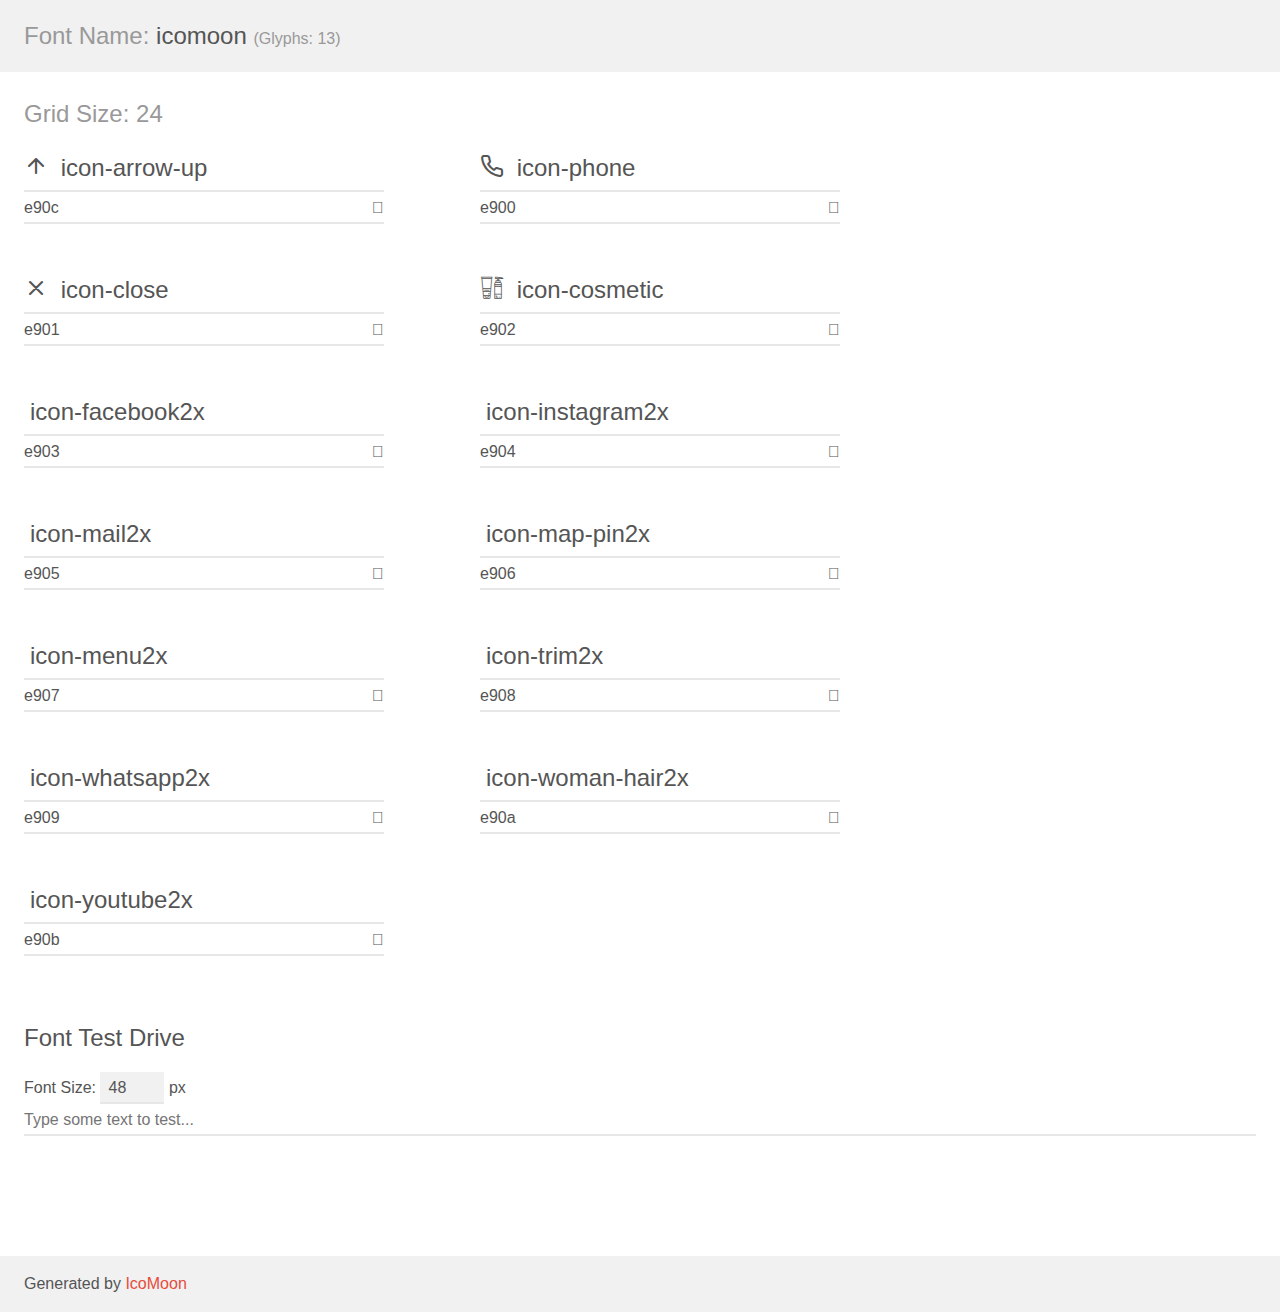
<file: assets/fonts/demo.html>
<!doctype html>
<html>
<head>
    <meta charset="utf-8">
    <title>IcoMoon Demo</title>
    <meta name="description" content="An Icon Font Generated By IcoMoon.io">
    <meta name="viewport" content="width=device-width, initial-scale=1">
    <link rel="stylesheet" href="demo-files/demo.css">
    <link rel="stylesheet" href="style.css"></head>
<body>
    <div class="bgc1 clearfix">
        <h1 class="mhmm mvm"><span class="fgc1">Font Name:</span> icomoon <small class="fgc1">(Glyphs:&nbsp;13)</small></h1>
    </div>
    <div class="clearfix mhl ptl">
        <h1 class="mvm mtn fgc1">Grid Size: 24</h1>
        <div class="glyph fs1">
            <div class="clearfix bshadow0 pbs">
                <span class="icon-arrow-up"></span>
                <span class="mls"> icon-arrow-up</span>
            </div>
            <fieldset class="fs0 size1of1 clearfix hidden-false">
                <input type="text" readonly value="e90c" class="unit size1of2" />
                <input type="text" maxlength="1" readonly value="&#xe90c;" class="unitRight size1of2 talign-right" />
            </fieldset>
            <div class="fs0 bshadow0 clearfix hidden-true">
                <span class="unit pvs fgc1">liga: </span>
                <input type="text" readonly value="" class="liga unitRight" />
            </div>
        </div>
        <div class="glyph fs1">
            <div class="clearfix bshadow0 pbs">
                <span class="icon-phone"></span>
                <span class="mls"> icon-phone</span>
            </div>
            <fieldset class="fs0 size1of1 clearfix hidden-false">
                <input type="text" readonly value="e900" class="unit size1of2" />
                <input type="text" maxlength="1" readonly value="&#xe900;" class="unitRight size1of2 talign-right" />
            </fieldset>
            <div class="fs0 bshadow0 clearfix hidden-true">
                <span class="unit pvs fgc1">liga: </span>
                <input type="text" readonly value="" class="liga unitRight" />
            </div>
        </div>
        <div class="glyph fs1">
            <div class="clearfix bshadow0 pbs">
                <span class="icon-close"></span>
                <span class="mls"> icon-close</span>
            </div>
            <fieldset class="fs0 size1of1 clearfix hidden-false">
                <input type="text" readonly value="e901" class="unit size1of2" />
                <input type="text" maxlength="1" readonly value="&#xe901;" class="unitRight size1of2 talign-right" />
            </fieldset>
            <div class="fs0 bshadow0 clearfix hidden-true">
                <span class="unit pvs fgc1">liga: </span>
                <input type="text" readonly value="" class="liga unitRight" />
            </div>
        </div>
        <div class="glyph fs1">
            <div class="clearfix bshadow0 pbs">
                <span class="icon-cosmetic"></span>
                <span class="mls"> icon-cosmetic</span>
            </div>
            <fieldset class="fs0 size1of1 clearfix hidden-false">
                <input type="text" readonly value="e902" class="unit size1of2" />
                <input type="text" maxlength="1" readonly value="&#xe902;" class="unitRight size1of2 talign-right" />
            </fieldset>
            <div class="fs0 bshadow0 clearfix hidden-true">
                <span class="unit pvs fgc1">liga: </span>
                <input type="text" readonly value="" class="liga unitRight" />
            </div>
        </div>
        <div class="glyph fs1">
            <div class="clearfix bshadow0 pbs">
                <span class="icon-facebook2x"></span>
                <span class="mls"> icon-facebook2x</span>
            </div>
            <fieldset class="fs0 size1of1 clearfix hidden-false">
                <input type="text" readonly value="e903" class="unit size1of2" />
                <input type="text" maxlength="1" readonly value="&#xe903;" class="unitRight size1of2 talign-right" />
            </fieldset>
            <div class="fs0 bshadow0 clearfix hidden-true">
                <span class="unit pvs fgc1">liga: </span>
                <input type="text" readonly value="" class="liga unitRight" />
            </div>
        </div>
        <div class="glyph fs1">
            <div class="clearfix bshadow0 pbs">
                <span class="icon-instagram2x"></span>
                <span class="mls"> icon-instagram2x</span>
            </div>
            <fieldset class="fs0 size1of1 clearfix hidden-false">
                <input type="text" readonly value="e904" class="unit size1of2" />
                <input type="text" maxlength="1" readonly value="&#xe904;" class="unitRight size1of2 talign-right" />
            </fieldset>
            <div class="fs0 bshadow0 clearfix hidden-true">
                <span class="unit pvs fgc1">liga: </span>
                <input type="text" readonly value="" class="liga unitRight" />
            </div>
        </div>
        <div class="glyph fs1">
            <div class="clearfix bshadow0 pbs">
                <span class="icon-mail2x"></span>
                <span class="mls"> icon-mail2x</span>
            </div>
            <fieldset class="fs0 size1of1 clearfix hidden-false">
                <input type="text" readonly value="e905" class="unit size1of2" />
                <input type="text" maxlength="1" readonly value="&#xe905;" class="unitRight size1of2 talign-right" />
            </fieldset>
            <div class="fs0 bshadow0 clearfix hidden-true">
                <span class="unit pvs fgc1">liga: </span>
                <input type="text" readonly value="" class="liga unitRight" />
            </div>
        </div>
        <div class="glyph fs1">
            <div class="clearfix bshadow0 pbs">
                <span class="icon-map-pin2x"></span>
                <span class="mls"> icon-map-pin2x</span>
            </div>
            <fieldset class="fs0 size1of1 clearfix hidden-false">
                <input type="text" readonly value="e906" class="unit size1of2" />
                <input type="text" maxlength="1" readonly value="&#xe906;" class="unitRight size1of2 talign-right" />
            </fieldset>
            <div class="fs0 bshadow0 clearfix hidden-true">
                <span class="unit pvs fgc1">liga: </span>
                <input type="text" readonly value="" class="liga unitRight" />
            </div>
        </div>
        <div class="glyph fs1">
            <div class="clearfix bshadow0 pbs">
                <span class="icon-menu2x"></span>
                <span class="mls"> icon-menu2x</span>
            </div>
            <fieldset class="fs0 size1of1 clearfix hidden-false">
                <input type="text" readonly value="e907" class="unit size1of2" />
                <input type="text" maxlength="1" readonly value="&#xe907;" class="unitRight size1of2 talign-right" />
            </fieldset>
            <div class="fs0 bshadow0 clearfix hidden-true">
                <span class="unit pvs fgc1">liga: </span>
                <input type="text" readonly value="" class="liga unitRight" />
            </div>
        </div>
        <div class="glyph fs1">
            <div class="clearfix bshadow0 pbs">
                <span class="icon-trim2x"></span>
                <span class="mls"> icon-trim2x</span>
            </div>
            <fieldset class="fs0 size1of1 clearfix hidden-false">
                <input type="text" readonly value="e908" class="unit size1of2" />
                <input type="text" maxlength="1" readonly value="&#xe908;" class="unitRight size1of2 talign-right" />
            </fieldset>
            <div class="fs0 bshadow0 clearfix hidden-true">
                <span class="unit pvs fgc1">liga: </span>
                <input type="text" readonly value="" class="liga unitRight" />
            </div>
        </div>
        <div class="glyph fs1">
            <div class="clearfix bshadow0 pbs">
                <span class="icon-whatsapp2x"></span>
                <span class="mls"> icon-whatsapp2x</span>
            </div>
            <fieldset class="fs0 size1of1 clearfix hidden-false">
                <input type="text" readonly value="e909" class="unit size1of2" />
                <input type="text" maxlength="1" readonly value="&#xe909;" class="unitRight size1of2 talign-right" />
            </fieldset>
            <div class="fs0 bshadow0 clearfix hidden-true">
                <span class="unit pvs fgc1">liga: </span>
                <input type="text" readonly value="" class="liga unitRight" />
            </div>
        </div>
        <div class="glyph fs1">
            <div class="clearfix bshadow0 pbs">
                <span class="icon-woman-hair2x"></span>
                <span class="mls"> icon-woman-hair2x</span>
            </div>
            <fieldset class="fs0 size1of1 clearfix hidden-false">
                <input type="text" readonly value="e90a" class="unit size1of2" />
                <input type="text" maxlength="1" readonly value="&#xe90a;" class="unitRight size1of2 talign-right" />
            </fieldset>
            <div class="fs0 bshadow0 clearfix hidden-true">
                <span class="unit pvs fgc1">liga: </span>
                <input type="text" readonly value="" class="liga unitRight" />
            </div>
        </div>
        <div class="glyph fs1">
            <div class="clearfix bshadow0 pbs">
                <span class="icon-youtube2x"></span>
                <span class="mls"> icon-youtube2x</span>
            </div>
            <fieldset class="fs0 size1of1 clearfix hidden-false">
                <input type="text" readonly value="e90b" class="unit size1of2" />
                <input type="text" maxlength="1" readonly value="&#xe90b;" class="unitRight size1of2 talign-right" />
            </fieldset>
            <div class="fs0 bshadow0 clearfix hidden-true">
                <span class="unit pvs fgc1">liga: </span>
                <input type="text" readonly value="" class="liga unitRight" />
            </div>
        </div>
    </div>

    <!--[if gt IE 8]><!-->
    <div class="mhl clearfix mbl">
        <h1>Font Test Drive</h1>
        <label>
            Font Size: <input id="fontSize" type="number" class="textbox0 mbm"
            min="8" value="48" />
            px
        </label>
        <input id="testText" type="text" class="phl size1of1 mvl"
        placeholder="Type some text to test..." value=""/>
        <div id="testDrive" class="icon-" style="font-family: icomoon">&nbsp;
        </div>
    </div>
    <!--<![endif]-->
    <div class="bgc1 clearfix">
        <p class="mhl">Generated by <a href="https://icomoon.io/app">IcoMoon</a></p>
    </div>

    <script src="demo-files/demo.js"></script>
</body>
</html>
</file>
<file: assets/fonts/demo-files/demo.css>
body {
  padding: 0;
  margin: 0;
  font-family: sans-serif;
  font-size: 1em;
  line-height: 1.5;
  color: #555;
  background: #fff;
}
h1 {
  font-size: 1.5em;
  font-weight: normal;
}
small {
  font-size: .66666667em;
}
a {
  color: #e74c3c;
  text-decoration: none;
}
a:hover, a:focus {
  box-shadow: 0 1px #e74c3c;
}
.bshadow0, input {
  box-shadow: inset 0 -2px #e7e7e7;
}
input:hover {
  box-shadow: inset 0 -2px #ccc;
}
input, fieldset {
  font-family: sans-serif;
  font-size: 1em;
  margin: 0;
  padding: 0;
  border: 0;
}
input {
  color: inherit;
  line-height: 1.5;
  height: 1.5em;
  padding: .25em 0;
}
input:focus {
  outline: none;
  box-shadow: inset 0 -2px #449fdb;
}
.glyph {
  font-size: 16px;
  width: 15em;
  padding-bottom: 1em;
  margin-right: 4em;
  margin-bottom: 1em;
  float: left;
  overflow: hidden;
}
.liga {
  width: 80%;
  width: calc(100% - 2.5em);
}
.talign-right {
  text-align: right;
}
.talign-center {
  text-align: center;
}
.bgc1 {
  background: #f1f1f1;
}
.fgc1 {
  color: #999;
}
.fgc0 {
  color: #000;
}
p {
  margin-top: 1em;
  margin-bottom: 1em;
}
.mvm {
  margin-top: .75em;
  margin-bottom: .75em;
}
.mtn {
  margin-top: 0;
}
.mtl, .mal {
  margin-top: 1.5em;
}
.mbl, .mal {
  margin-bottom: 1.5em;
}
.mal, .mhl {
  margin-left: 1.5em;
  margin-right: 1.5em;
}
.mhmm {
  margin-left: 1em;
  margin-right: 1em;
}
.mls {
  margin-left: .25em;
}
.ptl {
  padding-top: 1.5em;
}
.pbs, .pvs {
  padding-bottom: .25em;
}
.pvs, .pts {
  padding-top: .25em;
}
.unit {
  float: left;
}
.unitRight {
  float: right;
}
.size1of2 {
  width: 50%;
}
.size1of1 {
  width: 100%;
}
.clearfix:before, .clearfix:after {
  content: " ";
  display: table;
}
.clearfix:after {
  clear: both;
}
.hidden-true {
  display: none;
}
.textbox0 {
  width: 3em;
  background: #f1f1f1;
  padding: .25em .5em;
  line-height: 1.5;
  height: 1.5em;
}
#testDrive {
  display: block;
  padding-top: 24px;
  line-height: 1.5;
}
.fs0 {
  font-size: 16px;
}
.fs1 {
  font-size: 24px;
}
</file>
<file: assets/fonts/style.css>
@font-face {
  font-family: 'icomoon';
  src:  url('fonts/icomoon.eot?6248st');
  src:  url('fonts/icomoon.eot?6248st#iefix') format('embedded-opentype'),
    url('fonts/icomoon.ttf?6248st') format('truetype'),
    url('fonts/icomoon.woff?6248st') format('woff'),
    url('fonts/icomoon.svg?6248st#icomoon') format('svg');
  font-weight: normal;
  font-style: normal;
  font-display: block;
}

[class^="icon-"], [class*=" icon-"] {
  /* use !important to prevent issues with browser extensions that change fonts */
  font-family: 'icomoon' !important;
  speak: never;
  font-style: normal;
  font-weight: normal;
  font-variant: normal;
  text-transform: none;
  line-height: 1;

  /* Better Font Rendering =========== */
  -webkit-font-smoothing: antialiased;
  -moz-osx-font-smoothing: grayscale;
}

.icon-arrow-up:before {
  content: "\e90c";
}
.icon-phone:before {
  content: "\e900";
}
.icon-close:before {
  content: "\e901";
}
.icon-cosmetic:before {
  content: "\e902";
}
.icon-facebook:before {
  content: "\e903";
}
.icon-instagram:before {
  content: "\e904";
}
.icon-mail:before {
  content: "\e905";
}
.icon-map-pin:before {
  content: "\e906";
}
.icon-menu:before {
  content: "\e907";
}
.icon-trim:before {
  content: "\e908";
}
.icon-whatsapp:before {
  content: "\e909";
}
.icon-woman-hair:before {
  content: "\e90a";
}
.icon-youtube:before {
  content: "\e90b";
}
</file>
